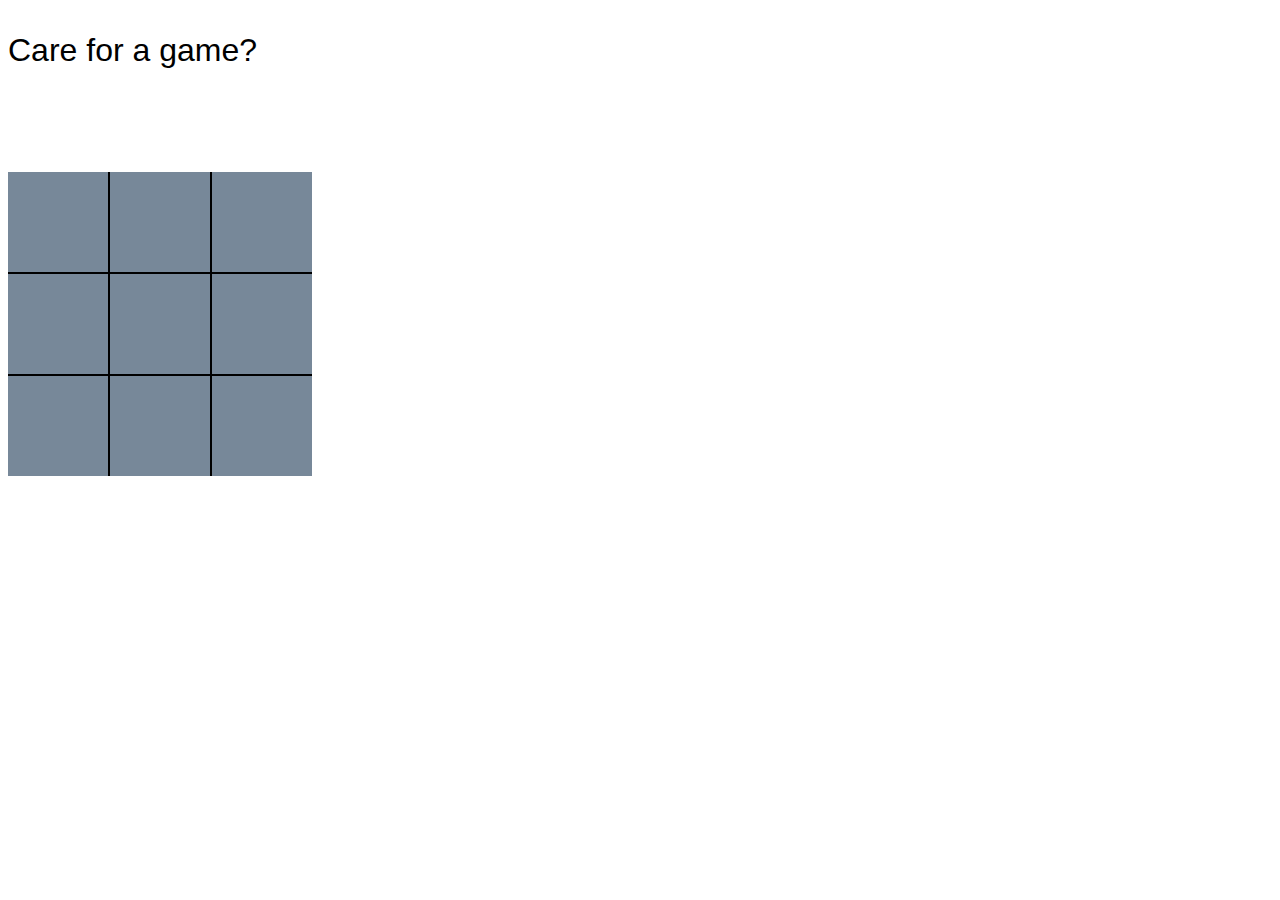
<file: index.html>
<!DOCTYPE html>
<html lang="en">
  <head>
    <meta charset="UTF-8" />
    <meta http-equiv="X-UA-Compatible" content="IE=edge" />
    <meta name="viewport" content="width=device-width, initial-scale=1.0" />
    <title>Tic Tac Toe</title>
    <link rel="stylesheet" href="styles.css" />
    <script src="code.js"></script>
  </head>
  <body>
    <div class="speechBox">
        <p id="speech">
            Care for a game?
        </p>
        <input id="okButton" type="button" onclick="opponentTurn(); checkWin()" value="Ok">
        <input id="resetButton" type="button" onclick="reset();" value="Reset">
        <div id="hideButtons">
            <div class="buttonBox">
                <input class="shapeButton" type="button" onclick="chooseX(); pickOrder();" value="X">
                <input class="shapeButton" type="button" onclick="chooseO(); pickOrder();" value="O">
            </div>
        </div>
    </div>
    
    <div id="gameboardBackground">
      <div id="gameboard">
        <input class="boardSpace" type="button" id="b1" onclick="markTile_1(); checkWin();" value=" ">
        <input class="boardSpace" type="button" id="b2" onclick="markTile_2(); checkWin();" value=" ">
        <input class="boardSpace" type="button" id="b3" onclick="markTile_3(); checkWin();" value=" ">

        <input class="boardSpace" type="button" id="b4" onclick="markTile_4(); checkWin();" value=" ">
        <input class="boardSpace" type="button" id="b5" onclick="markTile_5(); checkWin();" value=" ">
        <input class="boardSpace" type="button" id="b6" onclick="markTile_6(); checkWin();" value=" ">

        <input class="boardSpace" type="button" id="b7" onclick="markTile_7(); checkWin();" value=" ">
        <input class="boardSpace" type="button" id="b8" onclick="markTile_8(); checkWin();" value=" ">
        <input class="boardSpace" type="button" id="b9" onclick="markTile_9(); checkWin();" value=" ">
      </div>
    </div>
  </body>
</html>
</file>
<file: styles.css>
* {
  font-family: Arial, Helvetica, sans-serif;
}

#gameboardBackground {
  background-color: black;
  width: min-content;
}

#gameboard {
  display: grid;
  grid-template-columns: 100px 100px 100px;
  grid-template-rows: 100px 100px 100px;
  grid-gap: 2px;
}

.gameboard > div {
  background-color: white;
  padding: 10px;
}

.boardSpace {
  border: none;
  font-size: 80px;
  -webkit-appearance: none;
  background-color: lightslategrey;
}

#hideButtons {
  display: none;
}

.buttonBox {
  width: 300px;
  font-size: 32px;
  display: flex;
  justify-content: space-around;
}

.shapeButton{
    font-size: 32px;
}

#okButton{
  font-size: 32px;
  width: 300px;
  height: 50px;
  display: none;
  border: 1px solid green;
}

#resetButton{
  font-size: 32px;
  width: 300px;
  height: 50px;
  display: none;
  border: 1px solid green;
}

.speechBox {
  height: 140px;
}

#speech {
  font-size: 32px;
}
</file>
